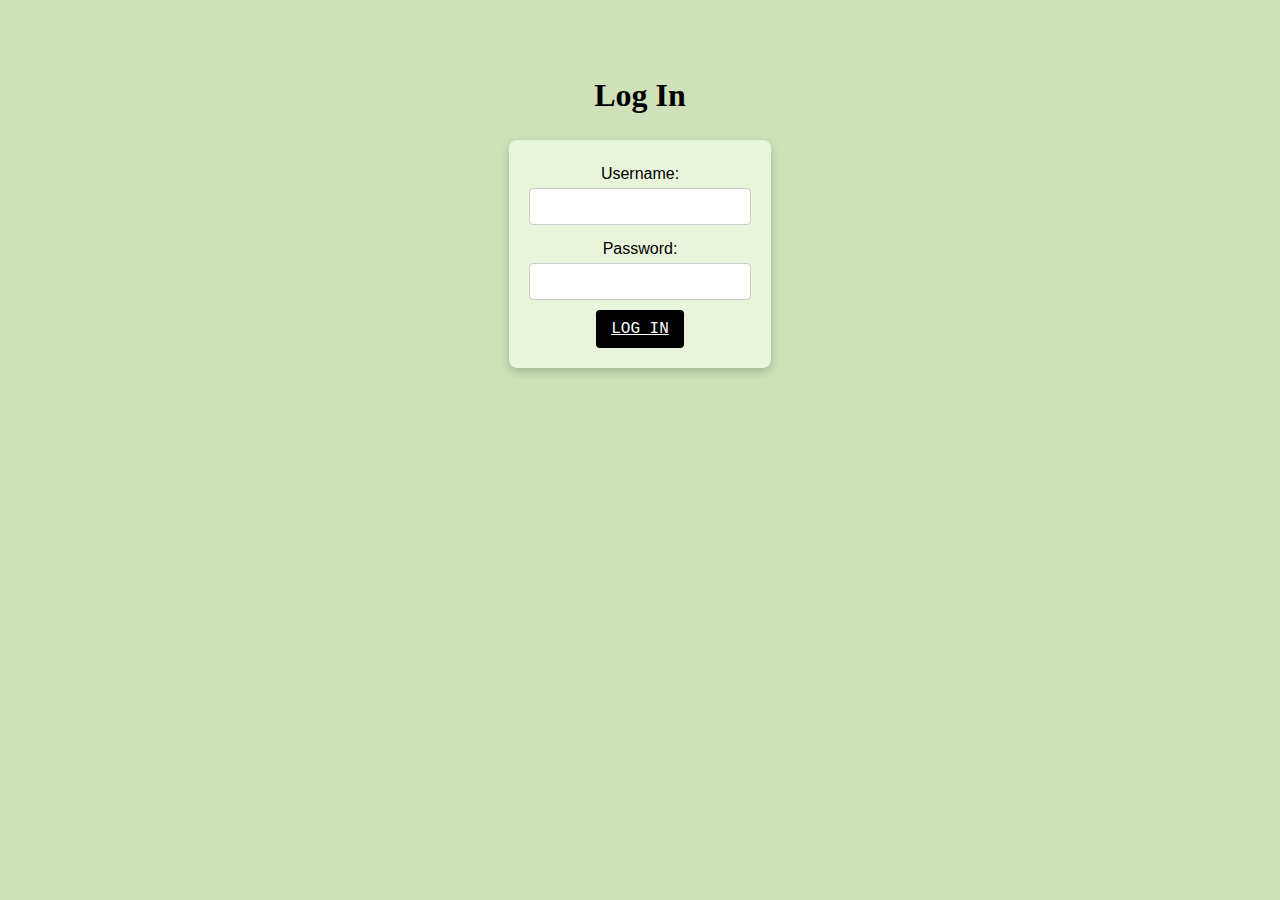
<file: login_page.html>
<!DOCTYPE html>
<html lang="en">
<head>
    <meta charset="UTF-8">
    <meta name="viewport" content="width=device-width, initial-scale=1.0">
    <title>Log In - My Webpage</title>
    <style>
        body {
            background-color: #cfe1b9;
            background-repeat: no-repeat;
            background-size: cover;
            font-family: Arial, Helvetica, sans-serif;
        }

      

        .login-container {
            display: flex;
            flex-direction: column;
            align-items: center;
            margin-top: 50px; 
        }

        .login-container form {
            display: flex;
            flex-direction: column;
            align-items: center;
            background-color: #e9f5db;
            padding: 20px;
            border-radius: 8px;
            box-shadow: 0 4px 8px rgba(0, 0, 0, 0.2);
        }

        .login-container label {
            margin: 5px 0;
            color: #000;
        }

        .login-container input {
            padding: 10px;
            border: 1px solid #ccc;
            border-radius: 4px;
            margin-bottom: 10px;
            width: 200px; /* Adjust input width */
        }

        .btn { 
            font-family: 'Courier New', Courier, monospace;
            padding: 10px 15px;
            border: none;
            border-radius: 4px;
            background-color: black;
            color: white;
            cursor: pointer;
        }

        .login-container button:hover {
            background-color: rgb(24, 24, 17);
        }

        .sign-btn-primary{
            color: blue;
        }

        h2{
            font-family: 'Courier New', Courier, monospace;
            font-weight: bold;
            font-size: xx-large;
            color: rgb(0, 0, 0);
            font-family: 'Times New Roman', Times, serif;
        }    
    </style>
    
</head>
<body>
   

    <div class="login-container">
        <h2>Log In</h2>
        <form action="#" method="POST">
            <label for="username">Username:</label>
            <input type="text" id="username" name="username" required>
            <label for="password">Password:</label>
            <input type="password" id="password" name="password" required>
            <a href="index.html" class="btn btn-primary">LOG IN</a>
    </div>
</body>
</html>
</file>
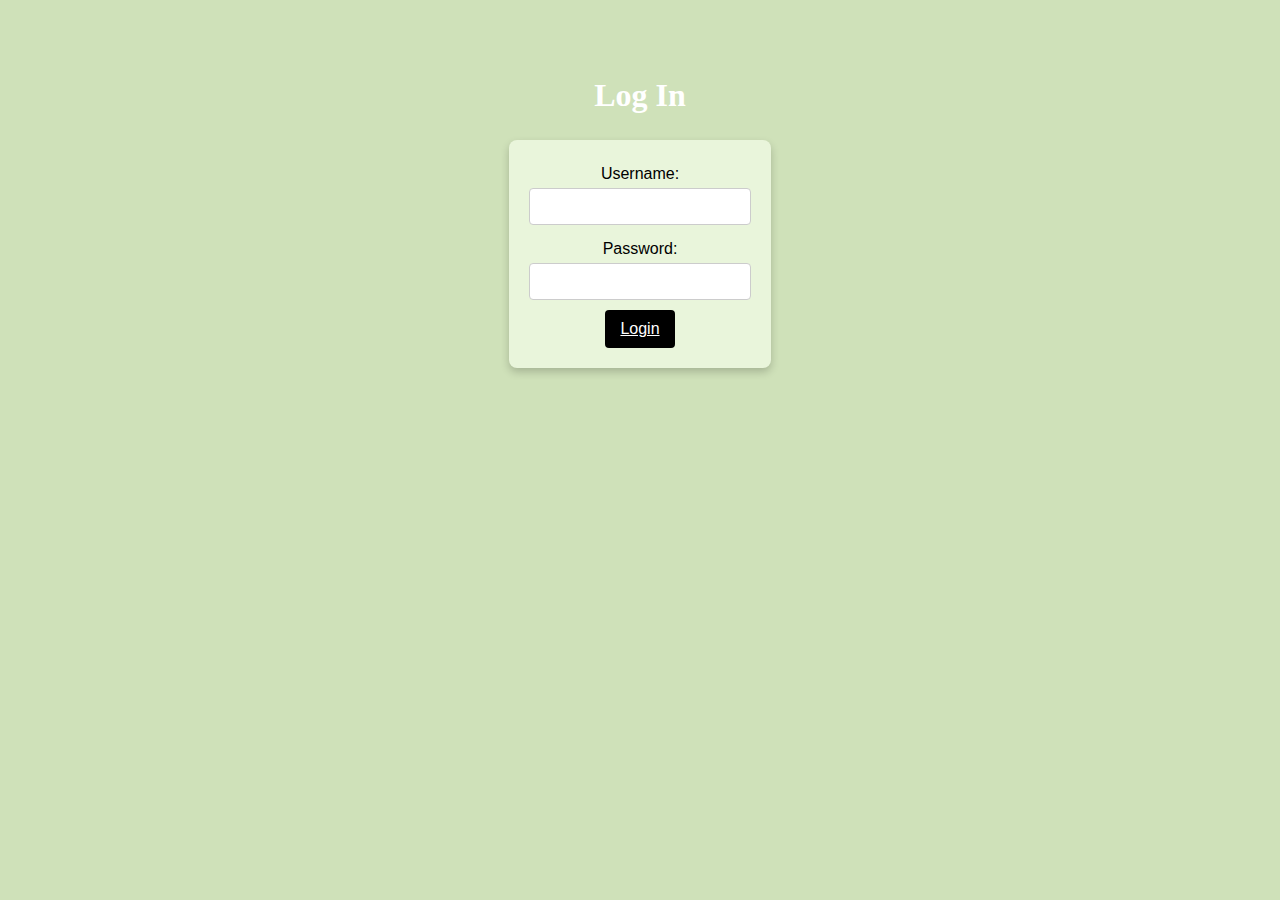
<file: logOut.html>
<!DOCTYPE html>
<html lang="en">
<head>
    <meta charset="UTF-8">
    <meta name="viewport" content="width=device-width, initial-scale=1.0">
    <title>Log In - My Webpage</title>
    <style>
        body {
            background-color: #cfe1b9;
            background-repeat: no-repeat;
            background-size: cover;
            font-family: Arial, Helvetica, sans-serif;
        }

      

        .login-container {
            display: flex;
            flex-direction: column;
            align-items: center;
            margin-top: 50px; 
        }

        .login-container form {
            display: flex;
            flex-direction: column;
            align-items: center;
            background-color: #e9f5db;
            padding: 20px;
            border-radius: 8px;
            box-shadow: 0 4px 8px rgba(0, 0, 0, 0.2);
        }

        .login-container label {
            margin: 5px 0;
            color: #000;
        }

        .login-container input {
            padding: 10px;
            border: 1px solid #ccc;
            border-radius: 4px;
            margin-bottom: 10px;
            width: 200px; /* Adjust input width */
        }

        .btn {
            padding: 10px 15px;
            border: none;
            border-radius: 4px;
            background-color: black;
            color: white;
            cursor: pointer;
        }

        .login-container button:hover {
            background-color: rgb(24, 24, 17);
        }

        .sign-btn-primary{
            color: white;
        }

        h2{
            color: white;
            font-weight: bold;
            font-size: xx-large;
            font-family: 'Times New Roman', Times, serif;
        }

    </style>
    
</head>
<body>
   

    <div class="login-container">
        <h2>Log In</h2>
        <form action="#" method="POST">
            <label for="username">Username:</label>
            <input type="text" id="username" name="username" required>
            <label for="password">Password:</label>
            <input type="password" id="password" name="password" required>
            <a href="logOut.html" class="btn btn-primary">Login</a>
    </div>
</body>
</html>
</file>
